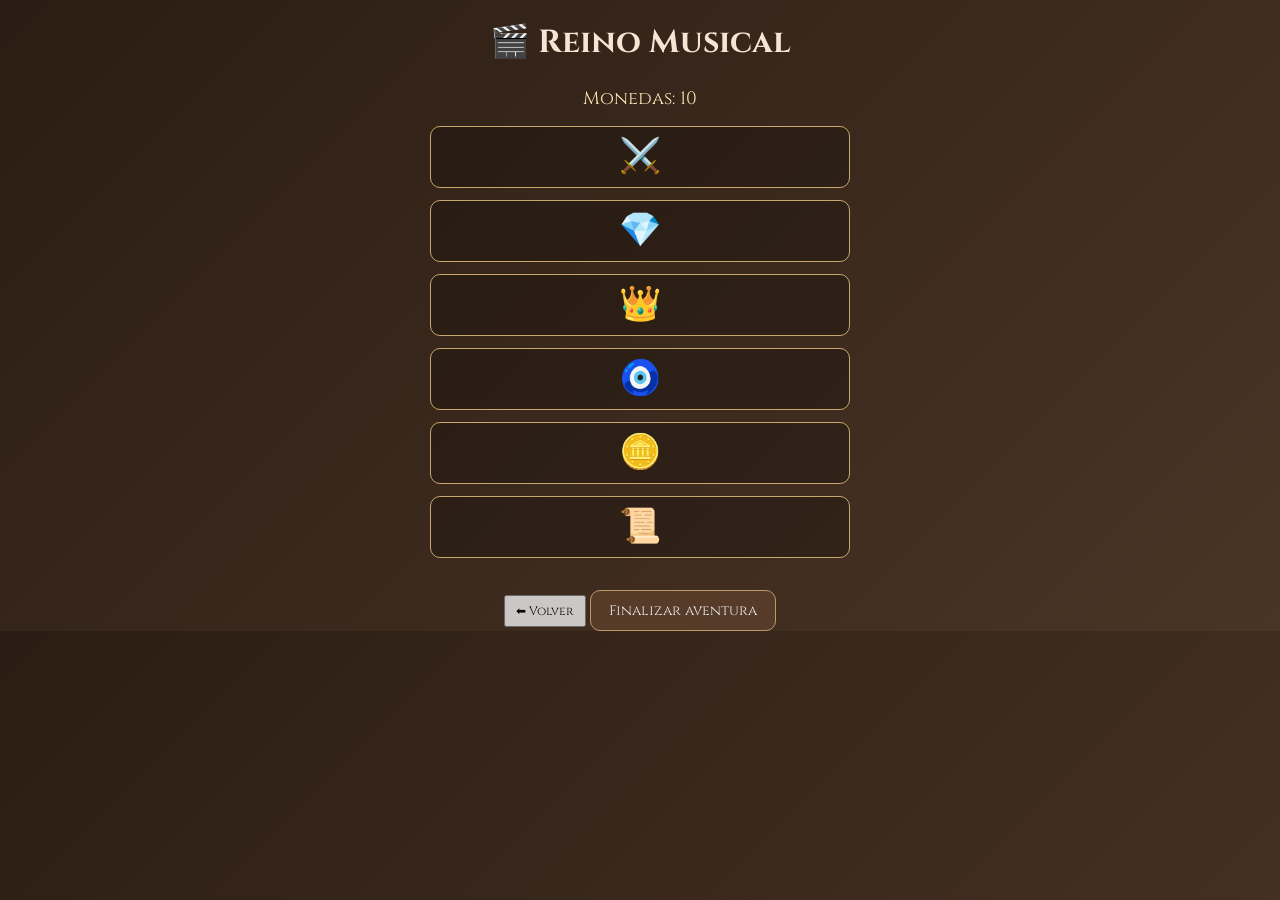
<file: reino-musical.html>
<!DOCTYPE html>
<html lang="es">
<head>
<meta charset="UTF-8">
<title>Reino Visual</title>

<link href="https://fonts.googleapis.com/css2?family=Cinzel:wght@400;600&display=swap" rel="stylesheet">

<style>

* {
    font-family: 'Cinzel', serif;
}

body {
    margin: 0;
    background: linear-gradient(135deg, #2b1d13, #4a3426);
    color: #f5e6d3;
    text-align: center;
}

/* monedas */
#monedas {
    font-size: 18px;
    margin: 15px 0;
    color: #ffe7b3;
}

/* lista */
.lista {
    max-width: 420px;
    margin: auto;
}

/* TESOROS */
.tesoro {
    background: rgba(0,0,0,0.25);
    border: 1px solid #c9a66b;
    border-radius: 10px;
    height: 60px;
    margin: 12px 0;
    display: flex;
    align-items: center;
    justify-content: center;
    font-size: 34px;
    cursor: pointer;
    transition: 0.3s;
}

.tesoro:hover {
    transform: scale(1.03);
    background: rgba(201,166,107,0.12);
    box-shadow: 0 0 15px rgba(255,215,120,0.25);
}

.tesoro.activo {
    background: rgba(255,215,120,0.18);
    box-shadow: 0 0 20px rgba(255,215,120,0.5);
    transform: scale(1.06);
}

/* 🔮 MODAL CINEMÁTICO */
#modal {
    display: none;
    position: fixed;
    top: 0;
    left: 0;
    width: 100%;
    height: 100%;
    background: rgba(0,0,0,0.85);
    justify-content: center;
    align-items: center;
    z-index: 999;
}

#modal video {
    width: 85%;
    max-width: 650px;
    border: 2px solid #c9a66b;
    border-radius: 12px;
    box-shadow: 0 0 25px rgba(255,215,120,0.3);
}

/* 🌑 FADE FINAL */
#fadeOut{
    position: fixed;
    top: 0;
    left: 0;
    width: 100%;
    height: 100%;
    background: black;
    opacity: 0;
    pointer-events: none;
    transition: opacity 1s ease;
    z-index: 9999;
}

</style>
</head>

<body>

<h1>🎬 Reino Musical</h1>

<div id="monedas">Monedas: 10</div>

<div class="lista">
<div class="tesoro" onclick="usar(this, 'Reino/video1.mp4')">⚔️</div>
<div class="tesoro" onclick="usar(this, 'Reino/video2.mp4')">💎</div>
<div class="tesoro" onclick="usar(this, 'Reino/video3.mp4')">👑</div>
<div class="tesoro" onclick="usar(this, 'Reino/video4.mp4')">🧿</div>
<div class="tesoro" onclick="usar(this, 'Reino/video5.mp4')">🪙</div>
<div class="tesoro" onclick="usar(this, 'Reino/video6.mp4')">📜</div>
</div>

<!-- 🔙 volver -->
<button onclick="location.href='juego.html'" style="
    font-size: 12px;
    padding: 6px 10px;
    margin-top: 15px;
    opacity: 0.8;
">
⬅ Volver
</button>

<!-- ⚔ FINAL -->
<button onclick="irAlFinal()" 
style="
    padding: 10px 18px;
    font-size: 14px;
    margin-top: 20px;
    background: #5a3d2b;
    color: white;
    border: 1px solid #c9a66b;
    border-radius: 10px;
    cursor: pointer;
    opacity: 0.9;
">
Finalizar aventura
</button>

<!-- 🔮 MODAL VIDEO -->
<div id="modal" onclick="cerrarVideo()">
    <video id="videoPlayer" controls></video>
</div>

<!-- 🌑 fade -->
<div id="fadeOut"></div>

<script>

let monedas = 10;

/* usar tesoro */
function usar(el, videoSrc) {

    if (monedas <= 0) {
        alert("❌ Sin energía del reino");
        return;
    }

    monedas--;
    document.getElementById("monedas").innerText = "Monedas: " + monedas;

    el.classList.add("activo");

    let modal = document.getElementById("modal");
    let video = document.getElementById("videoPlayer");

    video.src = videoSrc;
    modal.style.display = "flex";
    video.play();
}

/* cerrar modal */
function cerrarVideo() {
    let modal = document.getElementById("modal");
    let video = document.getElementById("videoPlayer");

    video.pause();
    video.currentTime = 0;
    modal.style.display = "none";
}

/* ⚔ FINAL SEGURO */
function irAlFinal() {

    const video = document.getElementById("videoPlayer");
    const modal = document.getElementById("modal");

    if (video) {
        video.pause();
        video.currentTime = 0;
        video.src = "";
    }

    if (modal) {
        modal.style.display = "none";
    }

    // 🔊 sonido opcional
    const sonido = new Audio("Audio/secret.mp3");
    sonido.volume = 0.3;
    sonido.play().catch(()=>{});

    // 🌑 fade
    document.getElementById("fadeOut").style.opacity = "1";

    // ⏳ transición
    setTimeout(() => {
        window.location.href = "fin.html";
    }, 1200);
}

</script>

</body>
</html>
</file>
